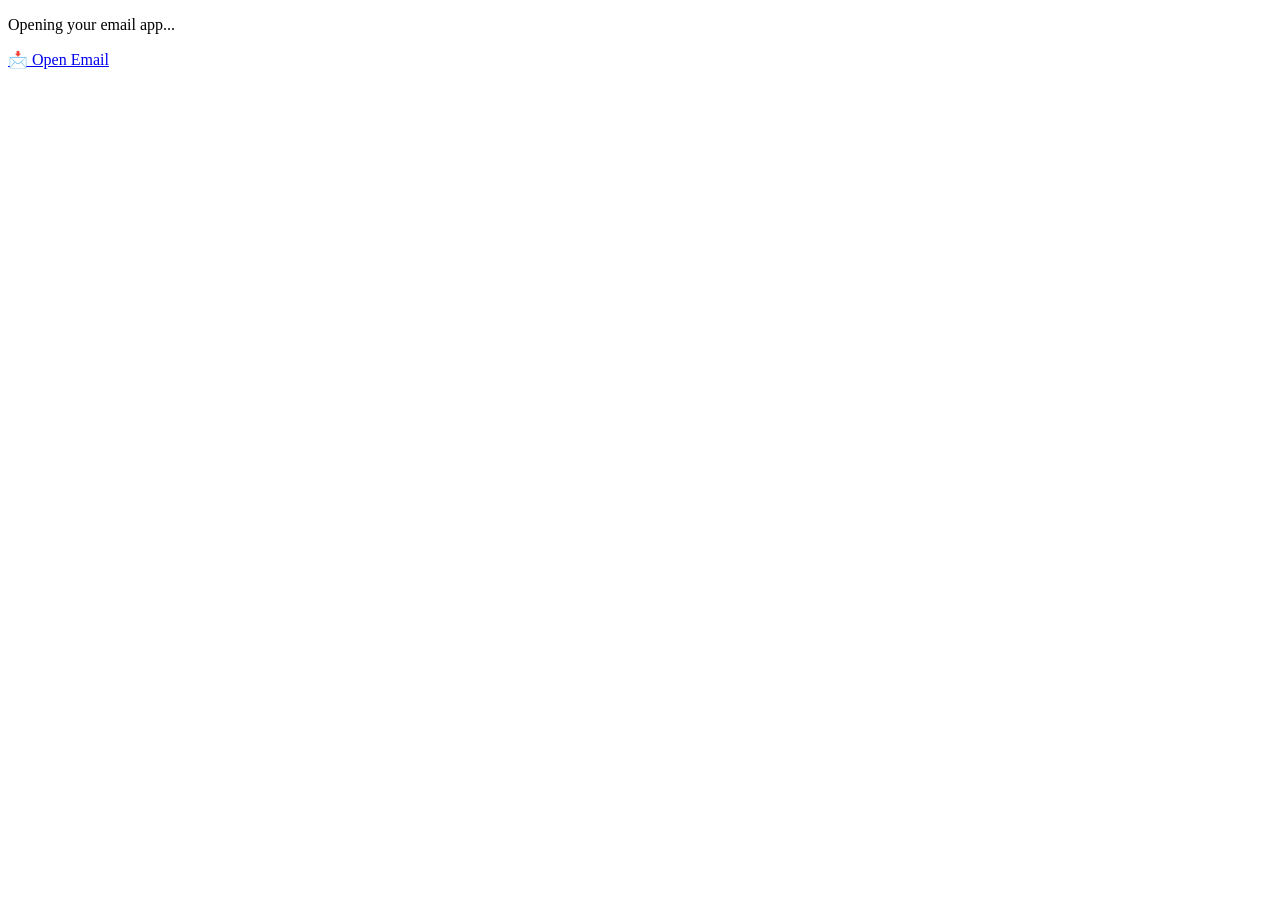
<file: mail/mail.html>
<!DOCTYPE html>
<html lang="en">
<head>
  <meta charset="UTF-8">
  <meta name="viewport" content="width=device-width,initial-scale=1.0">
  <title>Contact Kaviyarasan</title>

  <script>
    window.onload = function () {
      window.location.href =
        "mailto:kaviyarasan@mozhihub.com?subject=Contact%20from%20Telegram&body=Hello%20Kaviyarasan,%0A%0A";
    };
  </script>
</head>

<body>
  <p>Opening your email app...</p>

  <a href="mailto:kaviyarasan@mozhihub.com?subject=Contact%20from%20Telegram">
    📩 Open Email
  </a>
</body>
</html>
</file>
